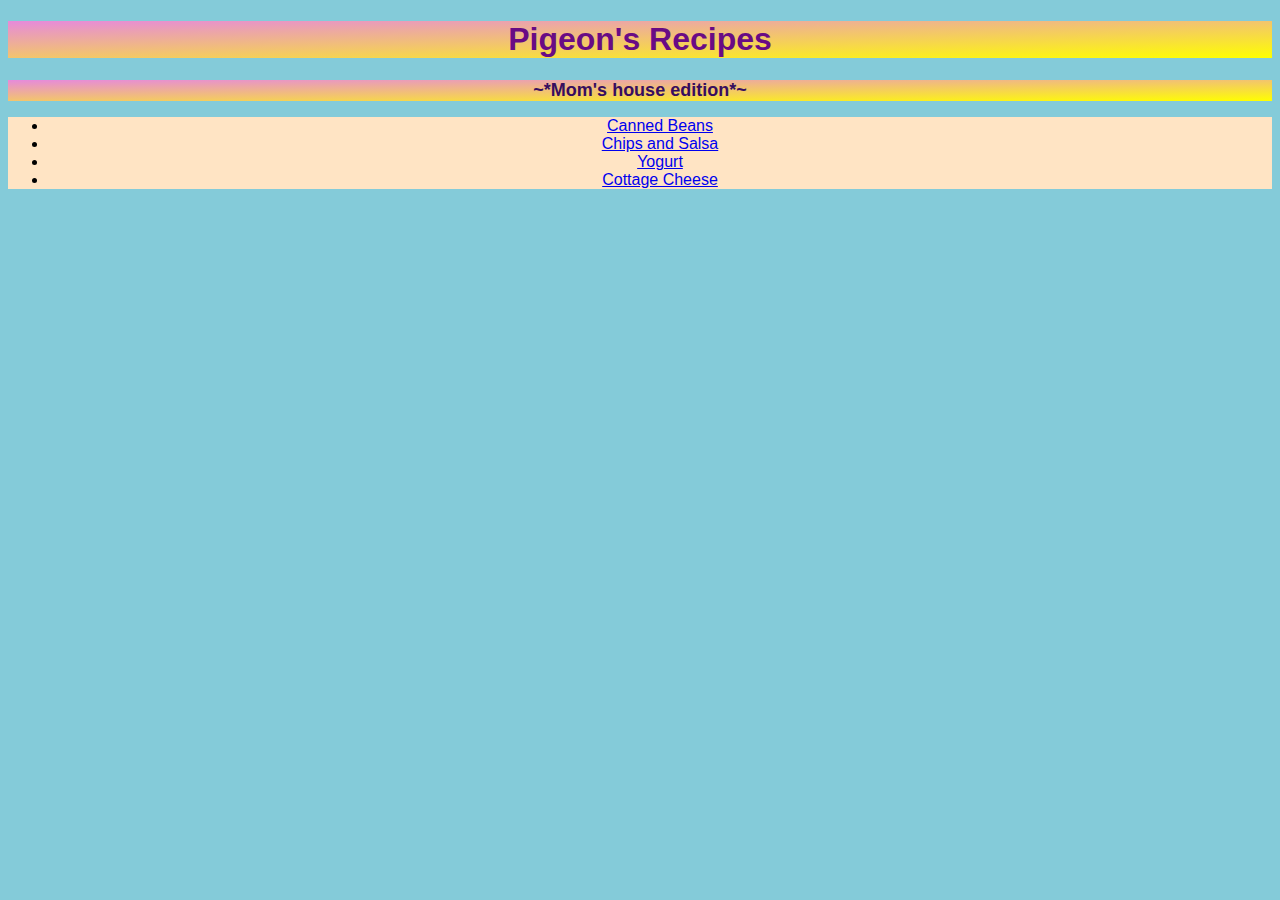
<file: index.html>
<!DOCTYPE html>
<html lang="en">
<head>
    <meta charset="UTF-8">
    <meta http-equiv="X-UA-Compatible" content="IE=edge">
    <meta name="viewport" content="width=device-width, initial-scale=1.0">
    <link rel="stylesheet" href="styles.css">
    <title>Odin Recipes</title>
</head>
<body class="page-style and-more">
    <h1 class="title">Pigeon's Recipes</h1>
    <h2 class="title additional">~*Mom's house edition*~</h2>
    <ul class="listy">
    <li><a href="cannedbeans.html">Canned Beans</a></li>
    <li><a href="chipsandsalsa.html">Chips and Salsa</a></li>
    <li><a href="yogurt.html">Yogurt</a></li>
    <li><a href="cottagecheese.html">Cottage Cheese</a></li>
    </ul>
</body>
</html>
</file>
<file: styles.css>
.title {
    color: rgb(105, 11, 133);
    background-image: linear-gradient(to bottom right, rgb(230, 138, 219), yellow);
    text-align:center;
    font-family:'Gill Sans', 'Gill Sans MT', Calibri, 'Trebuchet MS', sans-serif;
}

.additional {
    color:rgb(55, 13, 95);
    font-size: large;
}
.descrip {
    text-align: center;
    font-family:'Gill Sans', 'Gill Sans MT', Calibri, 'Trebuchet MS', sans-serif;
    background-color: rgb(217, 236, 154);
    color: black;
    font-size: large;
}

.listy {
    text-align: center;
    background-color: bisque;
    font-family: 'Gill Sans', 'Gill Sans MT', Calibri, 'Trebuchet MS', sans-serif;
}

.image {
    display: block;
    margin-left: auto;
    margin-right: auto;
    border: 10px solid rgb(95, 162, 198);
    border-radius: 80px;
    padding: 5px;
    box-shadow: 0 4px 8px 0 rgba(176, 102, 102, 0.2), 0 6px 20px 0 rgba(80, 34, 34, 0.19);
  }

.page-style {
    background-color:rgb(132, 203, 217);
}

.and-more {
    background-image:-moz-element("https://images.heb.com/is/image/HEBGrocery/000977110");
</file>
